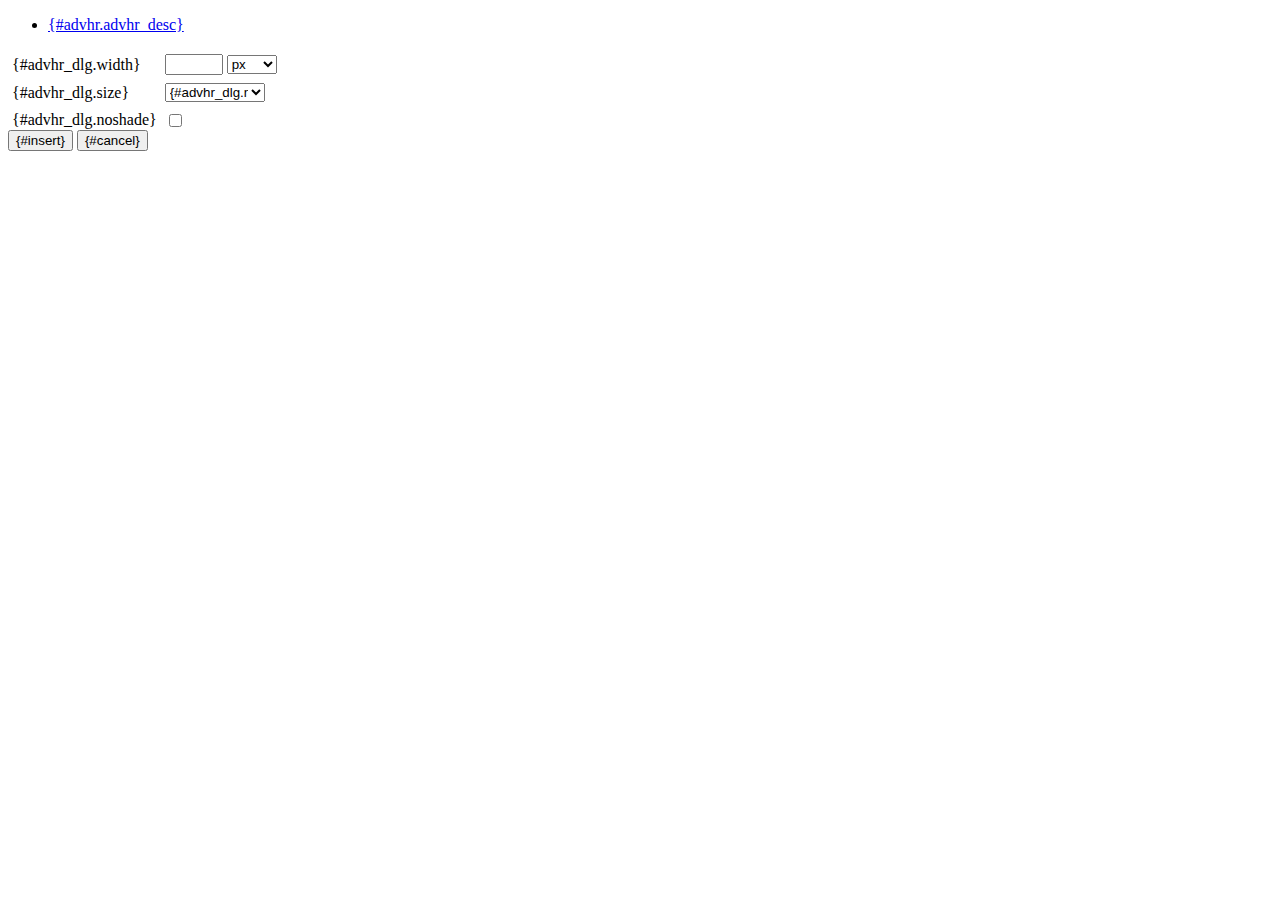
<file: www/res/scripts/tiny_mce/plugins/advhr/rule.htm>
<!DOCTYPE html PUBLIC "-//W3C//DTD XHTML 1.0 Strict//EN" "http://www.w3.org/TR/xhtml1/DTD/xhtml1-strict.dtd">
<html xmlns="http://www.w3.org/1999/xhtml">
<head>
	<title>{#advhr.advhr_desc}</title>
	<script type="text/javascript" src="../../tiny_mce_popup.js"></script>
	<script type="text/javascript" src="js/rule.js"></script>
	<script type="text/javascript" src="../../utils/mctabs.js"></script>
	<script type="text/javascript" src="../../utils/form_utils.js"></script>
	<link href="css/advhr.css" rel="stylesheet" type="text/css" />
</head>
<body role="application">
<form onsubmit="AdvHRDialog.update();return false;" action="#">
	<div class="tabs">
		<ul>
			<li id="general_tab" class="current" aria-controls="general_panel"><span><a href="javascript:mcTabs.displayTab('general_tab','general_panel');" onmousedown="return false;">{#advhr.advhr_desc}</a></span></li>
		</ul>
	</div>

	<div class="panel_wrapper">
		<div id="general_panel" class="panel current">
			<table role="presentation" border="0" cellpadding="4" cellspacing="0">
					<tr role="group" aria-labelledby="width_label">
						<td><label id="width_label" for="width">{#advhr_dlg.width}</label></td>
						<td class="nowrap">
							<input id="width" name="width" type="text" value="" class="mceFocus" />
							<span style="display:none;" id="width_unit_label">{#advhr_dlg.widthunits}</span>
							<select name="width2" id="width2" aria-labelledby="width_unit_label">
								<option value="">px</option>
								<option value="%">%</option>
							</select>
						</td>
					</tr>
					<tr>
						<td><label for="size">{#advhr_dlg.size}</label></td>
						<td><select id="size" name="size">
							<option value="">{#advhr_dlg.normal}</option>
							<option value="1">1</option>
							<option value="2">2</option>
							<option value="3">3</option>
							<option value="4">4</option>
							<option value="5">5</option>
						</select></td>
					</tr>
					<tr>
						<td><label for="noshade">{#advhr_dlg.noshade}</label></td>
						<td><input type="checkbox" name="noshade" id="noshade" class="radio" /></td>
					</tr>
			</table>
		</div>
	</div>

	<div class="mceActionPanel">
		<input type="submit" id="insert" name="insert" value="{#insert}" />
		<input type="button" id="cancel" name="cancel" value="{#cancel}" onclick="tinyMCEPopup.close();" />
	</div>
</form>
</body>
</html>
</file>
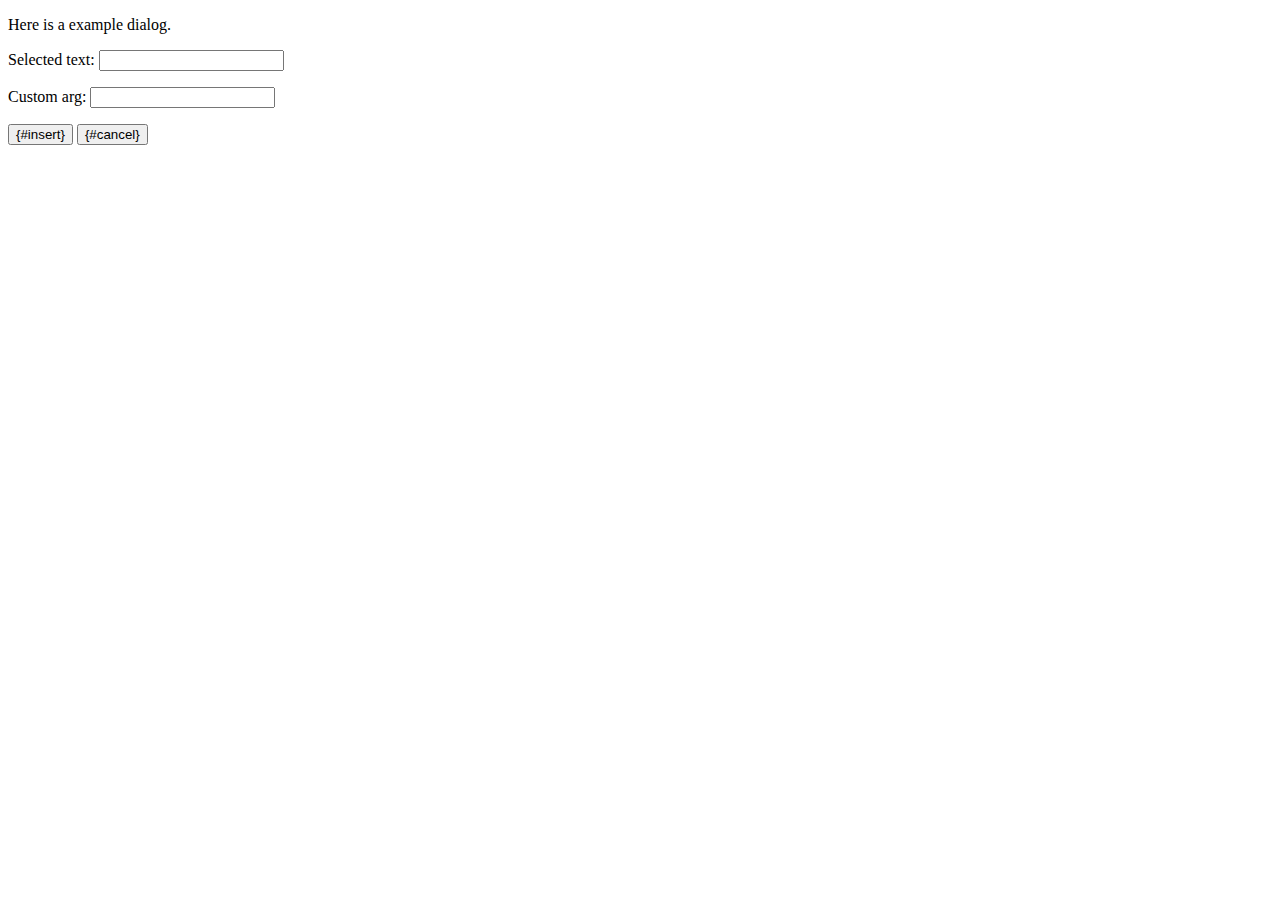
<file: www/res/scripts/tiny_mce/plugins/example/dialog.htm>
<!DOCTYPE html PUBLIC "-//W3C//DTD XHTML 1.0 Strict//EN" "http://www.w3.org/TR/xhtml1/DTD/xhtml1-strict.dtd">
<html xmlns="http://www.w3.org/1999/xhtml">
<head>
	<title>{#example_dlg.title}</title>
	<script type="text/javascript" src="../../tiny_mce_popup.js"></script>
	<script type="text/javascript" src="js/dialog.js"></script>
</head>
<body>

<form onsubmit="ExampleDialog.insert();return false;" action="#">
	<p>Here is a example dialog.</p>
	<p>Selected text: <input id="someval" name="someval" type="text" class="text" /></p>
	<p>Custom arg: <input id="somearg" name="somearg" type="text" class="text" /></p>

	<div class="mceActionPanel">
		<input type="button" id="insert" name="insert" value="{#insert}" onclick="ExampleDialog.insert();" />
		<input type="button" id="cancel" name="cancel" value="{#cancel}" onclick="tinyMCEPopup.close();" />
	</div>
</form>

</body>
</html>
</file>
<file: www/res/scripts/tiny_mce/plugins/advhr/css/advhr.css>
input.radio {border:1px none #000; background:transparent; vertical-align:middle;}
.panel_wrapper div.current {height:80px;}
#width {width:50px; vertical-align:middle;}
#width2 {width:50px; vertical-align:middle;}
#size {width:100px;}
</file>
